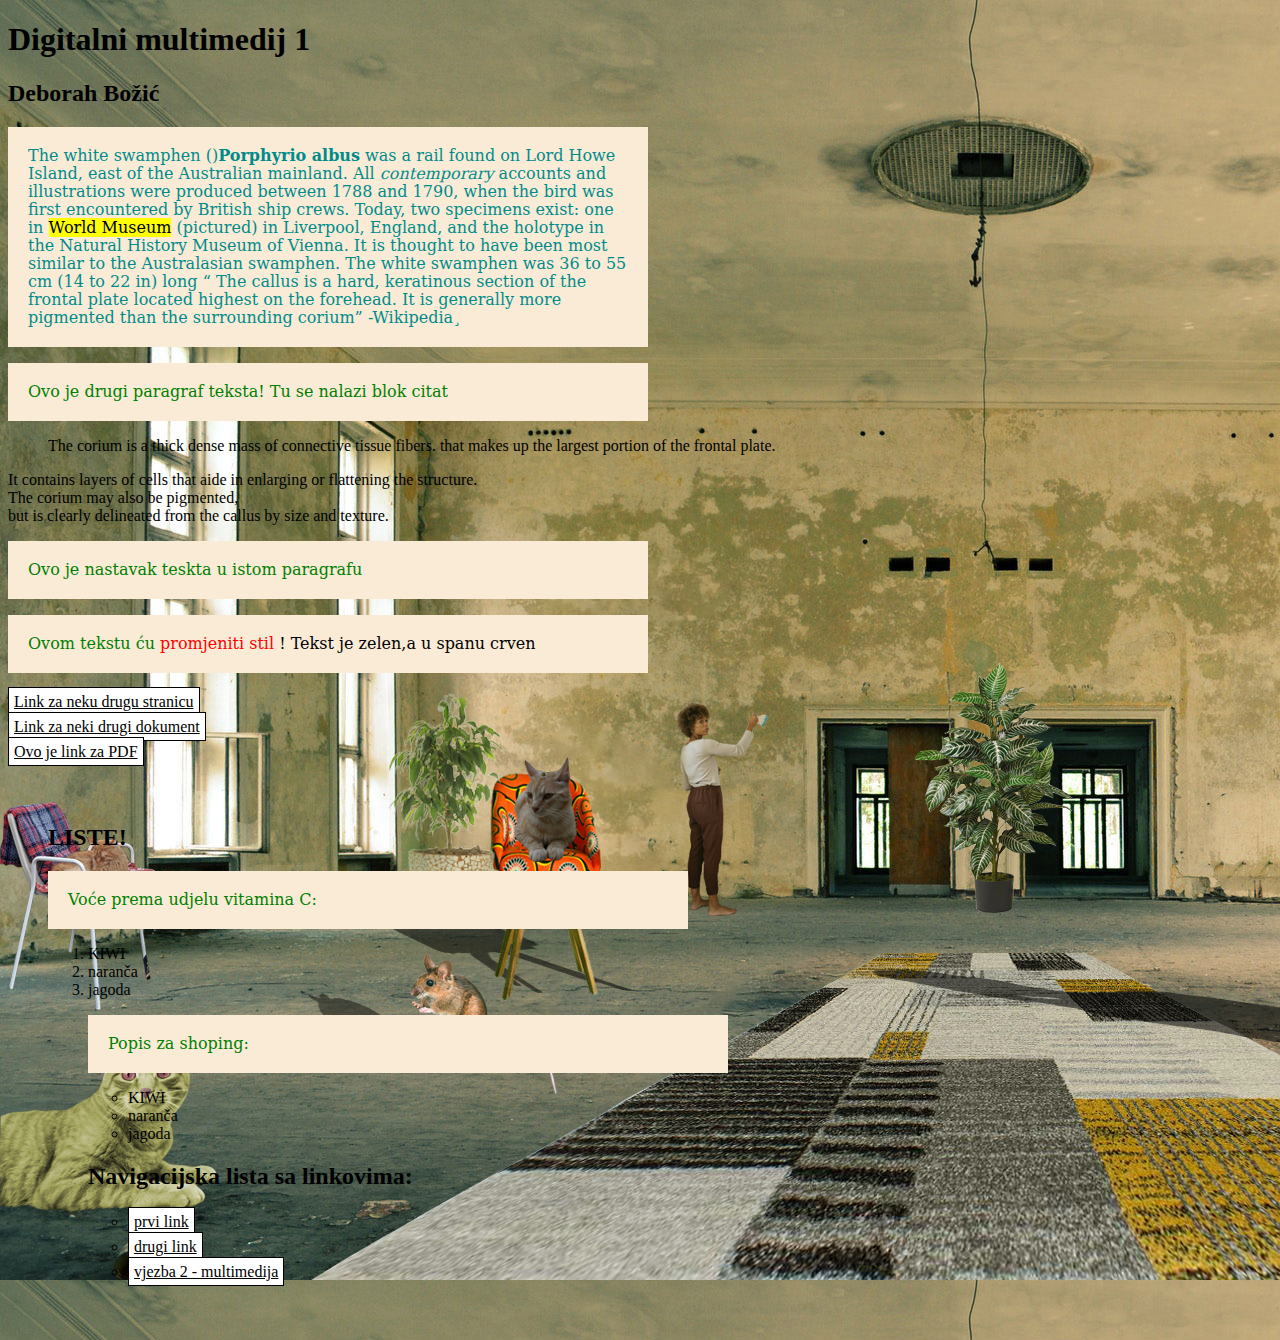
<file: vježba 10/index.html>
<!DOCTYPE html>
<html>
<head>
<meta charset="utf-8" />
<title>Moj html dokument</title>
	<link rel="stylesheet" href="still-2.css"/>
</head>

<body class="pozadina">
<h1> Digitalni multimedij 1 </h1>
<h2> Deborah Božić </h2>
<p class="paragraf_2"> The white swamphen ()<b>Porphyrio albus</b> was a rail found on Lord Howe Island, east of the Australian mainland. All <i>contemporary</i> accounts and illustrations were produced between 1788 and 1790, when the bird was first encountered by British ship crews. Today, two specimens exist: one in <mark>World Museum</mark> (pictured) in Liverpool, England, and the holotype in the Natural History Museum of Vienna. It is thought to have been most similar to the Australasian swamphen. The white swamphen was 36 to 55 cm (14 to 22 in) long 
<q> The callus is a hard, keratinous section of the frontal plate located highest on the forehead. It is generally more pigmented than the surrounding corium</q> -Wikipedia¸


</p>
	<p> Ovo je drugi paragraf teksta! Tu se nalazi blok citat </p>
	<blockquote>
The corium is a thick dense mass of connective tissue fibers. that makes up the largest portion of the frontal plate.</blockquote>  
It contains layers of cells that aide in enlarging or flattening the structure.</br>  The corium may also be pigmented, </br> but is clearly delineated from the callus by size and texture. </br>
</blockquote>
<p>Ovo je nastavak teskta u istom paragrafu</p>

<p> <span style="color:green"> Ovom tekstu ću</span>  <span style="color:red">promjeniti stil </span><span style="color:black">! Tekst je zelen,a u spanu crven </span> </p>
<a href="https://www.youtube.com/watch?v=Xlz6c6zPT4g&t=1s"> Link za neku drugu stranicu </a> </br>
<a href="../Vježba 1.html"> Link za neki drugi dokument </a> </br>
<a href="../Dokumenti/vjezba4"> Ovo je link za PDF </a>
<div class="novi_blok">
<h2> LISTE! </h2>
<p> Voće prema udjelu vitamina C: </p>
<ol>
<li> KIWI </li>
<li> naranča </li>
<li> jagoda </li>
<p>Popis za shoping:</p>
<ul>
<li>KIWI</li>
<li>naranča</li>
<li>jagoda</li>
</ul>
<h2>Navigacijska lista sa linkovima:</h2>
<nav>
<ul>
<li><a href="#">prvi link</a></li>
<li><a href="#">drugi link</a></li>
<li><a href="vjezba 2.html">vjezba 2 - multimedija </a></li>
</ul>
</nav>
	</div>
</body>
</html>
</file>
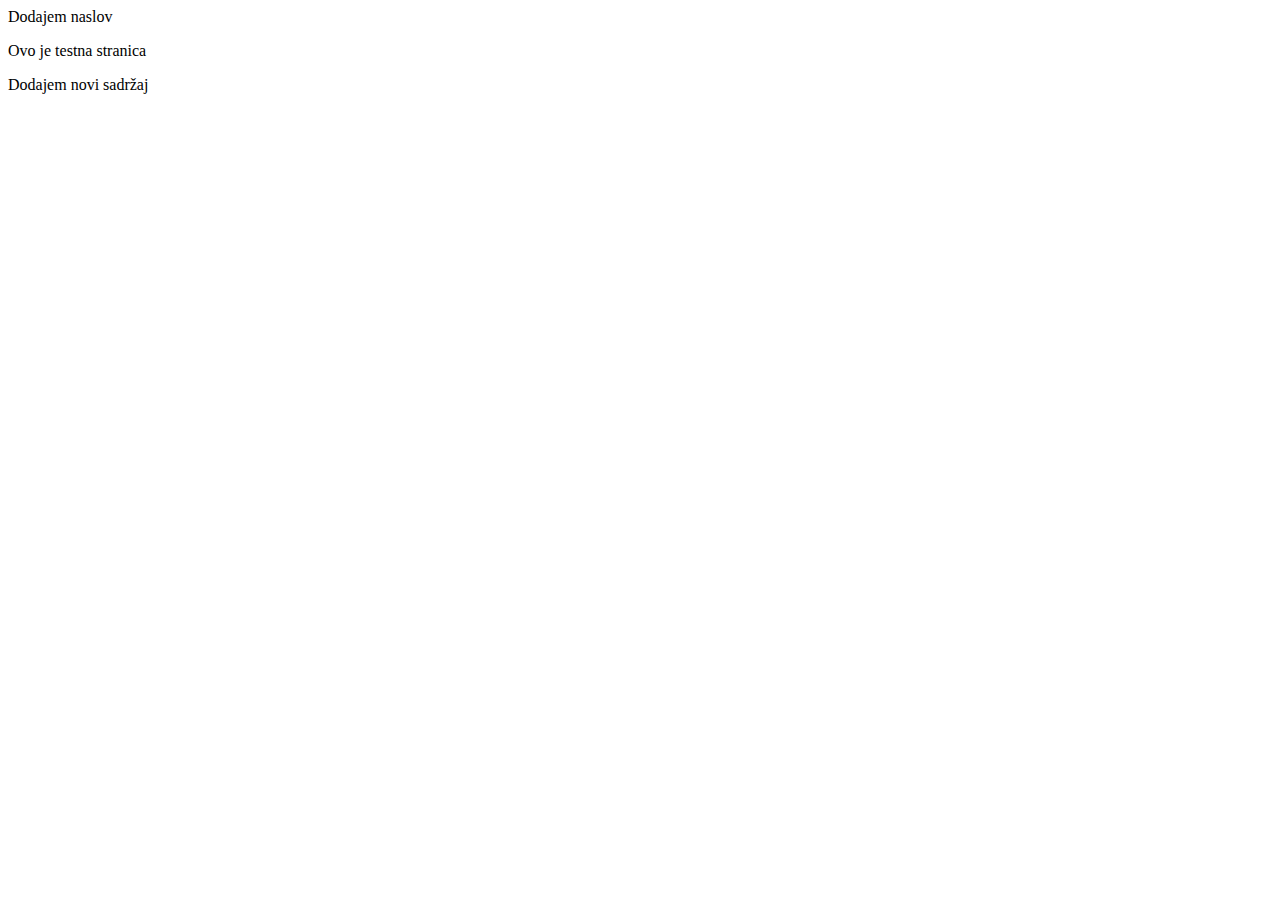
<file: vježba 10/index1.html>
<!DOCTYPE html>
<html>
<head> 
<title> Deborah Božić - moj html dokument </title>
</head>
<body>
<h> Dodajem naslov </h>
<p> Ovo je testna stranica </p>
<p> Dodajem novi sadržaj </p>
</body>
</html>
</file>
<file: vježba 10/still-2.css>
@charset "utf-8";
/* CSS Document */
p {
	
	color: green;
	font-family:Constantia, "Lucida Bright", "DejaVu Serif", Georgia, "serif";
	font-size: 16px;
	line-height: 18px;
	width: 600px;
	background-color:antiquewhite;
	padding: 20px;
	
}
.paragraf_2{color: darkcyan; background-color: rgba (255,255,255,09)}
.novi_blok {
	padding: 20px;
	margin: 20px;
	width: 50%;
}
h2 {
	font-family: Gotham, "Helvetica Neue", Helvetica, Arial, "sans-serif"
		color:cadetblue;
}
span {color: rgb(255, 0 ,255)}
.pozaina{
	background-image: url("slike/deborah božić.png")
}
body{
	background-image: url("slike/slika.png");
}
.drugapozadina {
	background-color: darkgray;
}
		
a:link {
	color: black;
	background-color: white;
	padding: 5px;
	line-height: 25px;
	border:1px solid #000000;
}
a:hover{
	background-color: darkgray;
}
img {
	height: 200px;
}
</file>
